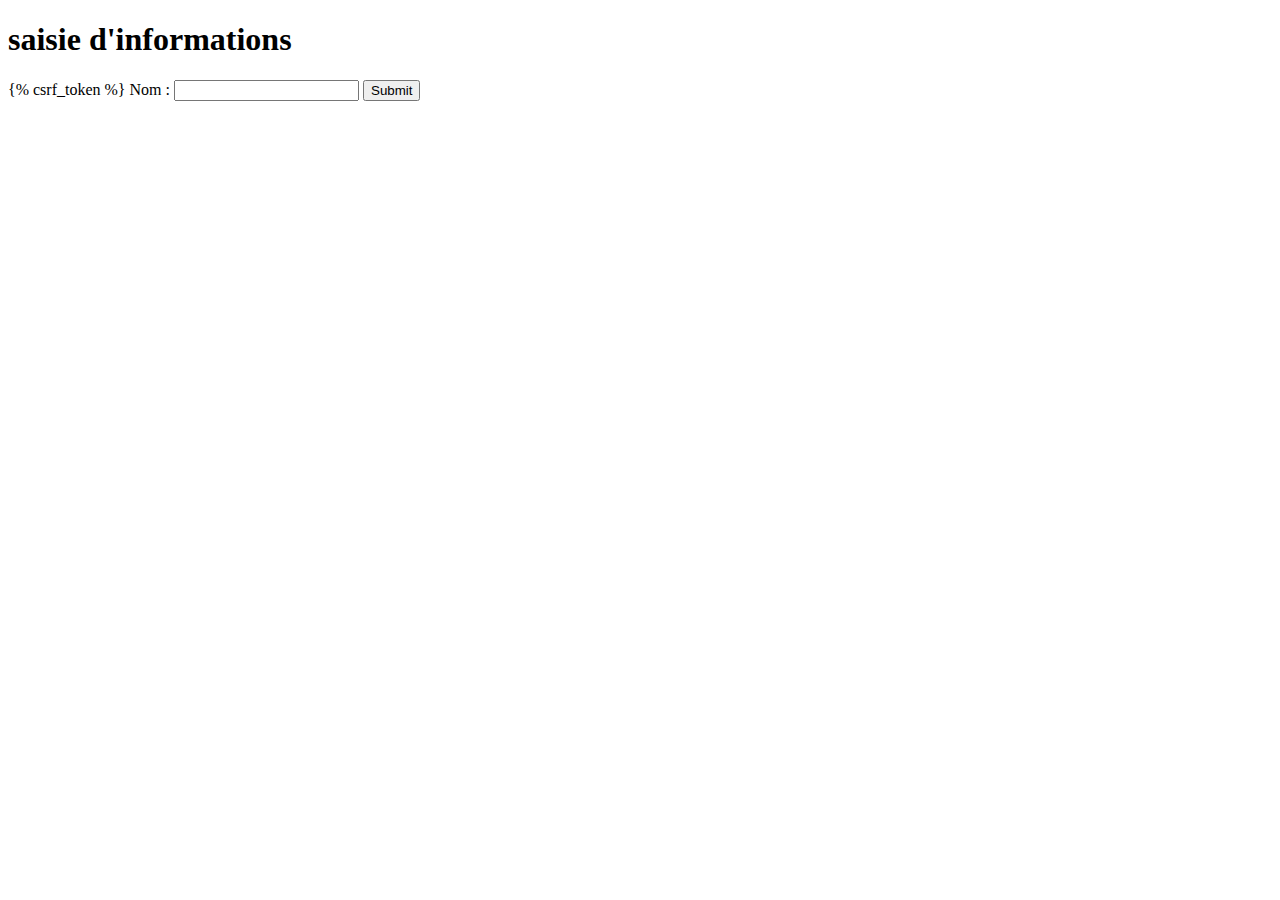
<file: firstproject/stockpaire/templates/stockpaire/saisie.html>
<!DOCTYPE html>
<html lang="en">
<head>
    <meta charset="UTF-8">
    <title>Formulaire</title>
</head>
<body>
<h1> saisie d'informations</h1>

<form action="/myfirstapp/traitement" method="get"/>
    {% csrf_token %}
    <label for="none"/> Nom : </label>
    <input type="text" name="nom"/>
    <input type="submit" name="envoyer"/>
</body>
</html>
</file>
